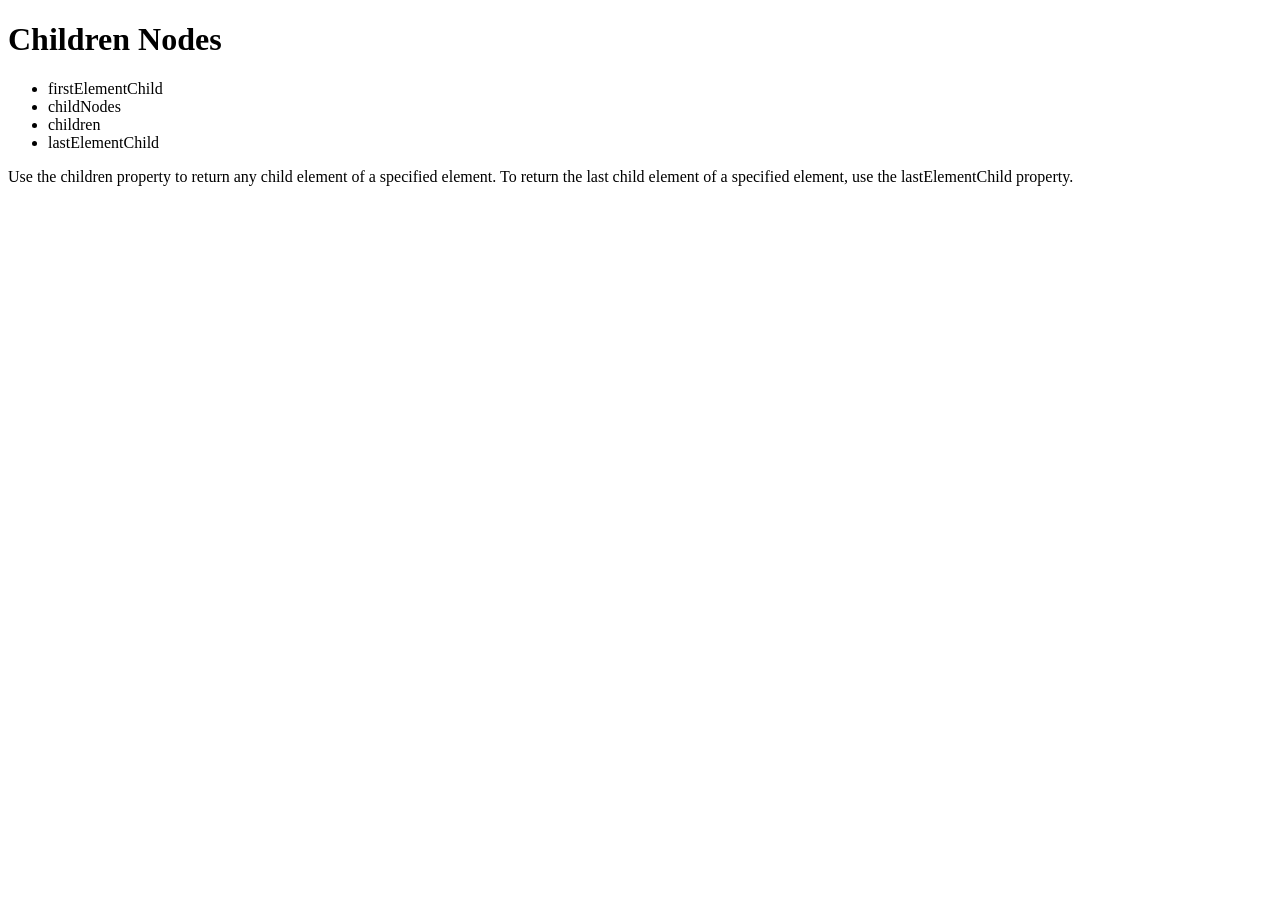
<file: src/main/resources/templates/newsletter.html>
<!DOCTYPE html>
<html lang="en">
<head>
    <meta charset="UTF-8">
    <meta name="viewport" content="width=device-width, initial-scale=1.0">
    <title>Document</title>
</head>
<body>
<h1>Children Nodes</h1>
<ul>
    <li>firstElementChild</li>
    <li>childNodes</li>
    <li>children</li>
    <li>lastElementChild</li>
</ul>
<div>Use the children property to return any child element of a specified element. To return the last child element of a
    specified element, use the lastElementChild property.
</div>
<script>
    console.log(document.querySelector('ul').firstElementChild);
    console.log(document.querySelector('ul').lastElementChild);
    console.log(document.querySelector('ul').childNodes);
</script>
</body>
</html>
</file>
